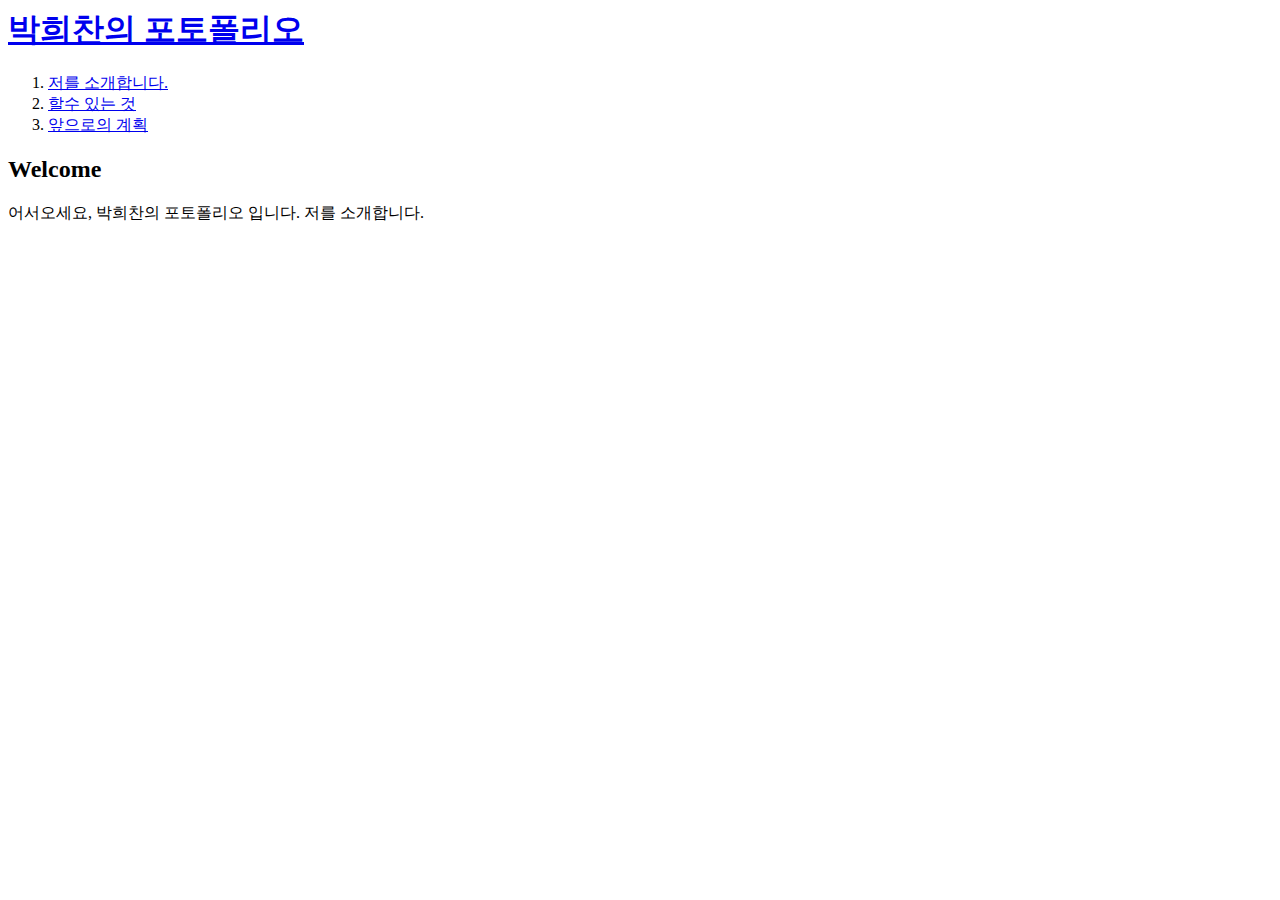
<file: index.html>
<!DOCTYPE html5>
<html>
<head>
    <title>박희찬의 포토폴리오</title>
    <meta charset="utf-8">
</head>

<body>
    <h1><a href="index.html">박희찬의 포토폴리오</a></h1>
    <ol>
        <li><a href="1.html">저를 소개합니다.</a></li>
        <li><a href="2.html">할수 있는 것</a></li>
        <li><a href="3.html">앞으로의 계획</a></li>
    </ol>

    <h2>Welcome</h2>
    <p>
        어서오세요, 박희찬의 포토폴리오 입니다.
        저를 소개합니다.
    </p>
</body>
</html>
</file>
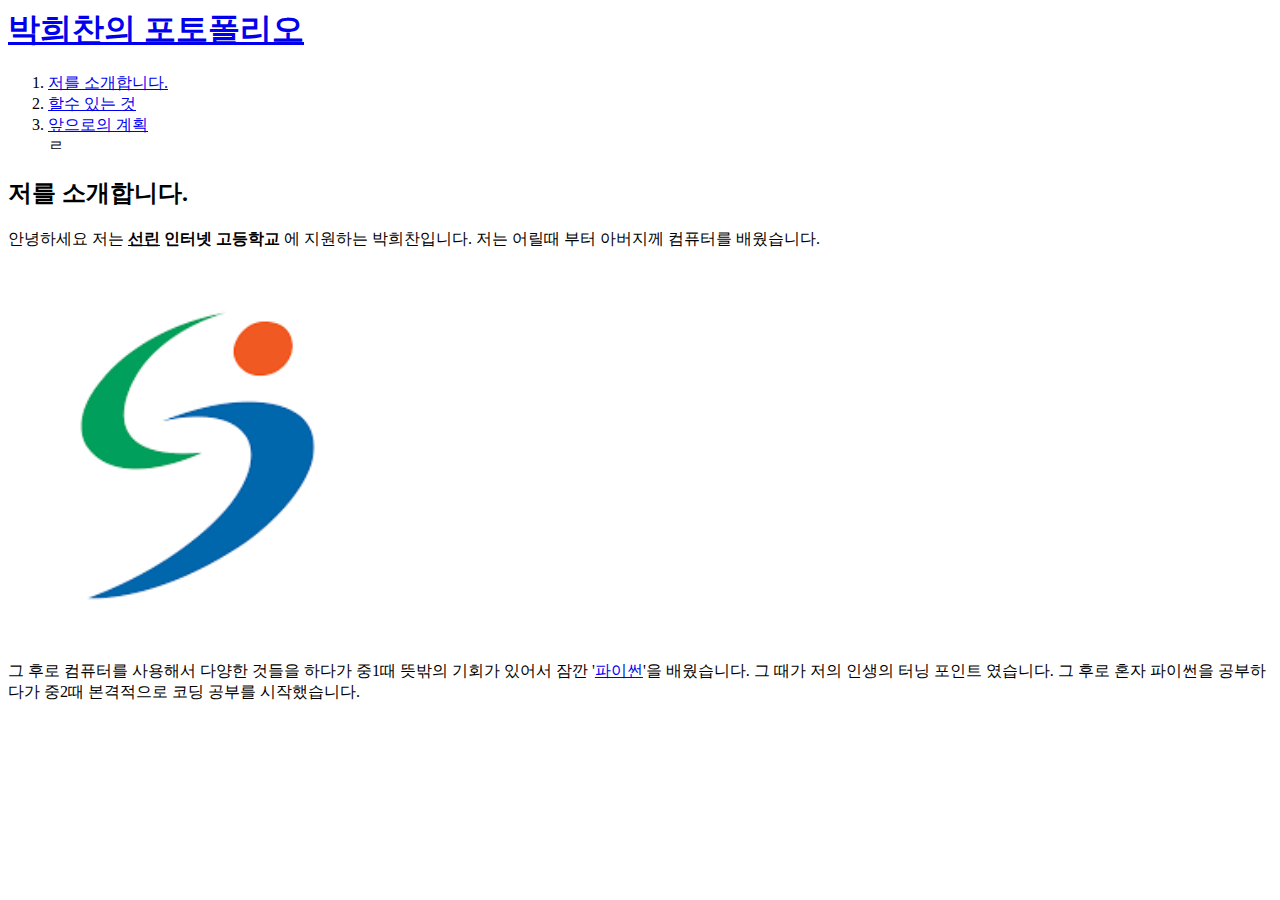
<file: 1.html>
<!DOCTYPE html5>
<html>
<head>
    <title>박희찬의 포토폴리오</title>
    <meta charset="utf-8">
</head>

<body>
    <h1><a href="index.html">박희찬의 포토폴리오</a></h1>
    <ol>
        <li><a href="1.html">저를 소개합니다.</a></li>
        <li><a href="2.html">할수 있는 것</a></li>
        <li><a href="3.html">앞으로의 계획</a></li>ㄹ
    </ol>

    <h2>저를 소개합니다.</h2>
    <p>
        안녕하세요 저는 <strong><u>선린</u> 인터넷 고등학교</strong>
        에 지원하는 박희찬입니다. 저는 어릴때 부터 아버지께 컴퓨터를 배웠습니다.
    </p>
    <img src="선린 인고.png" alt="" width="30%">
    <P>
        그 후로 컴퓨터를 사용해서 다양한 것들을 하다가 중1때 뜻밖의 기회가 있어서
        잠깐 '<a href="https://www.python.org/" target="_blank" title="python web">파이썬</a>'을 배웠습니다. 그 때가 저의 인생의 터닝 포인트 였습니다.
        그 후로 혼자 파이썬을 공부하다가 중2때 본격적으로 코딩 공부를 시작했습니다.
    </p>
</body>
</html>
</file>
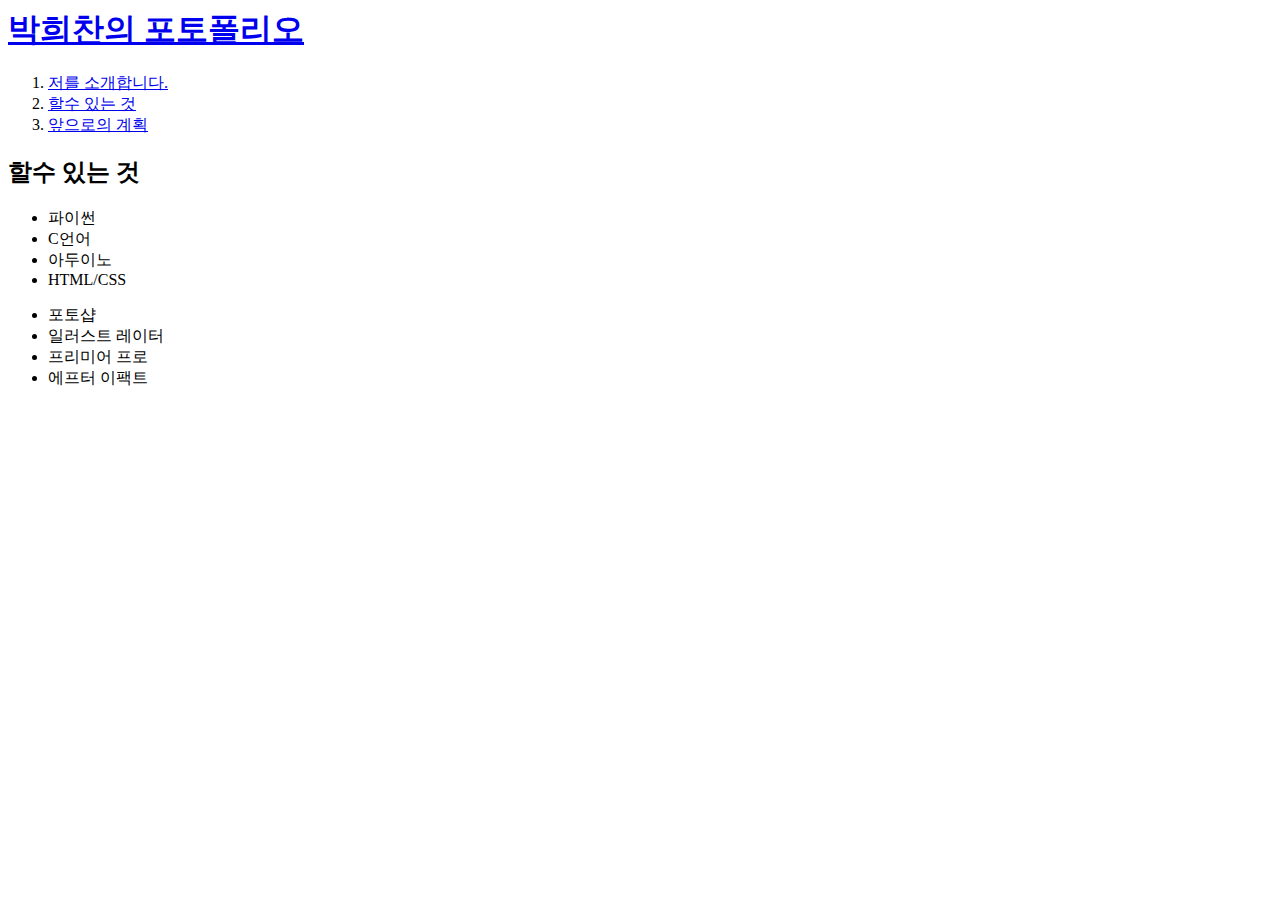
<file: 2.html>
<!DOCTYPE html5>
<html>
<head>
    <title>박희찬의 포토폴리오</title>
    <meta charset="utf-8">
</head>

<body>
    <h1><a href="index.html">박희찬의 포토폴리오</a></h1>
    <ol>
        <li><a href="1.html">저를 소개합니다.</a></li>
        <li><a href="2.html">할수 있는 것</a></li>
        <li><a href="3.html">앞으로의 계획</a></li>
    </ol>

    <h2>할수 있는 것</h2>
    <ul>
        <li>파이썬</li>
        <li>C언어</li>
        <li>아두이노</li>
        <li>HTML/CSS</li>
    </ul>
    <ul>
        <li>포토샵</li>
        <li>일러스트 레이터</li>
        <li>프리미어 프로</li>
        <li>에프터 이팩트</li>
    </ul>
</body>
</html>
</file>
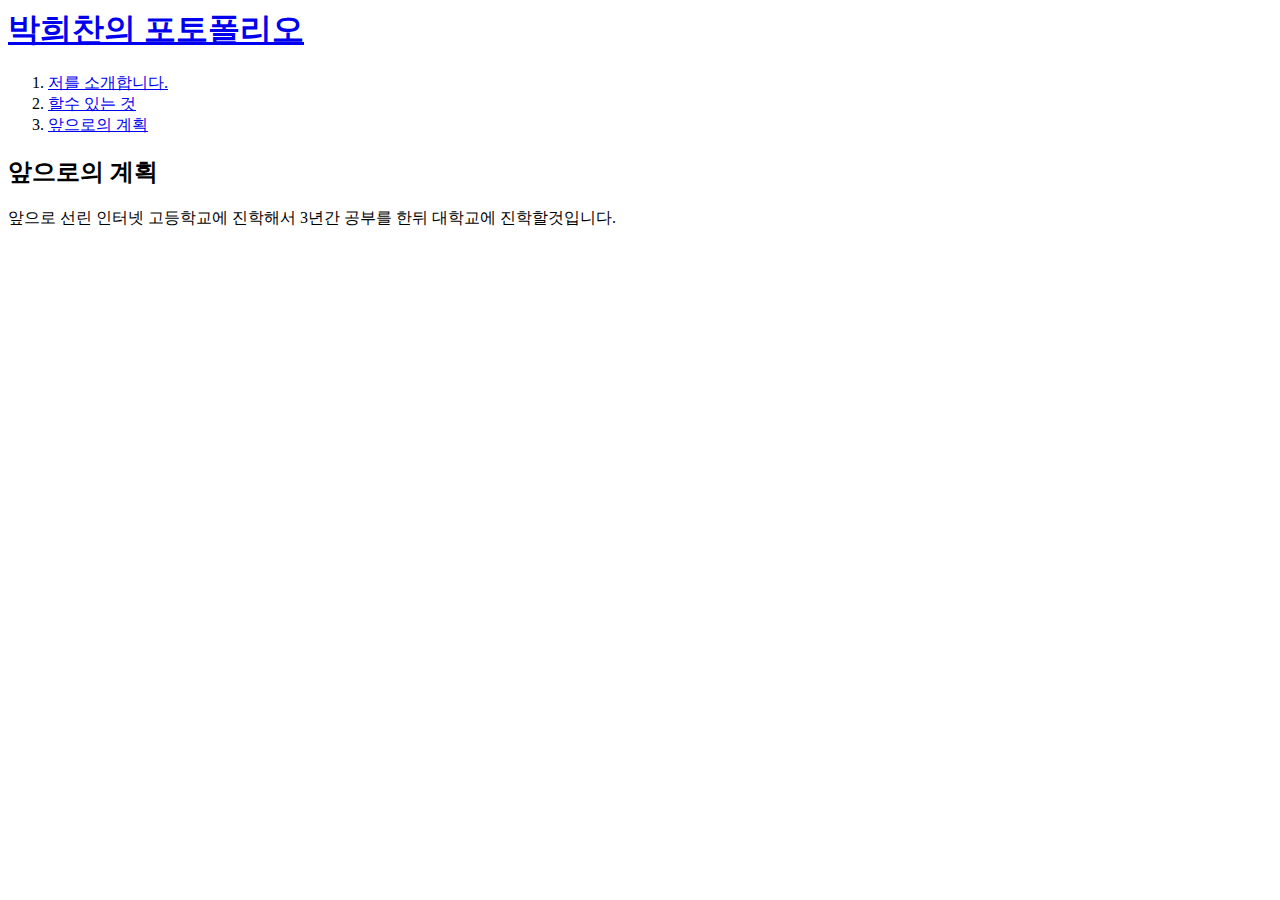
<file: 3.html>
<!DOCTYPE html5>
<html>
<head>
    <title>박희찬의 포토폴리오</title>
    <meta charset="utf-8">
</head>

<body>
    <h1><a href="index.html">박희찬의 포토폴리오</a></h1>
    <ol>
        <li><a href="1.html">저를 소개합니다.</a></li>
        <li><a href="2.html">할수 있는 것</a></li>
        <li><a href="3.html">앞으로의 계획</a></li>
    </ol>

    <h2>앞으로의 계획</h2>
    <p>
        앞으로 선린 인터넷 고등학교에 진학해서 3년간 공부를 한뒤
        대학교에 진학할것입니다.
    </p>
</body>
</html>
</file>
